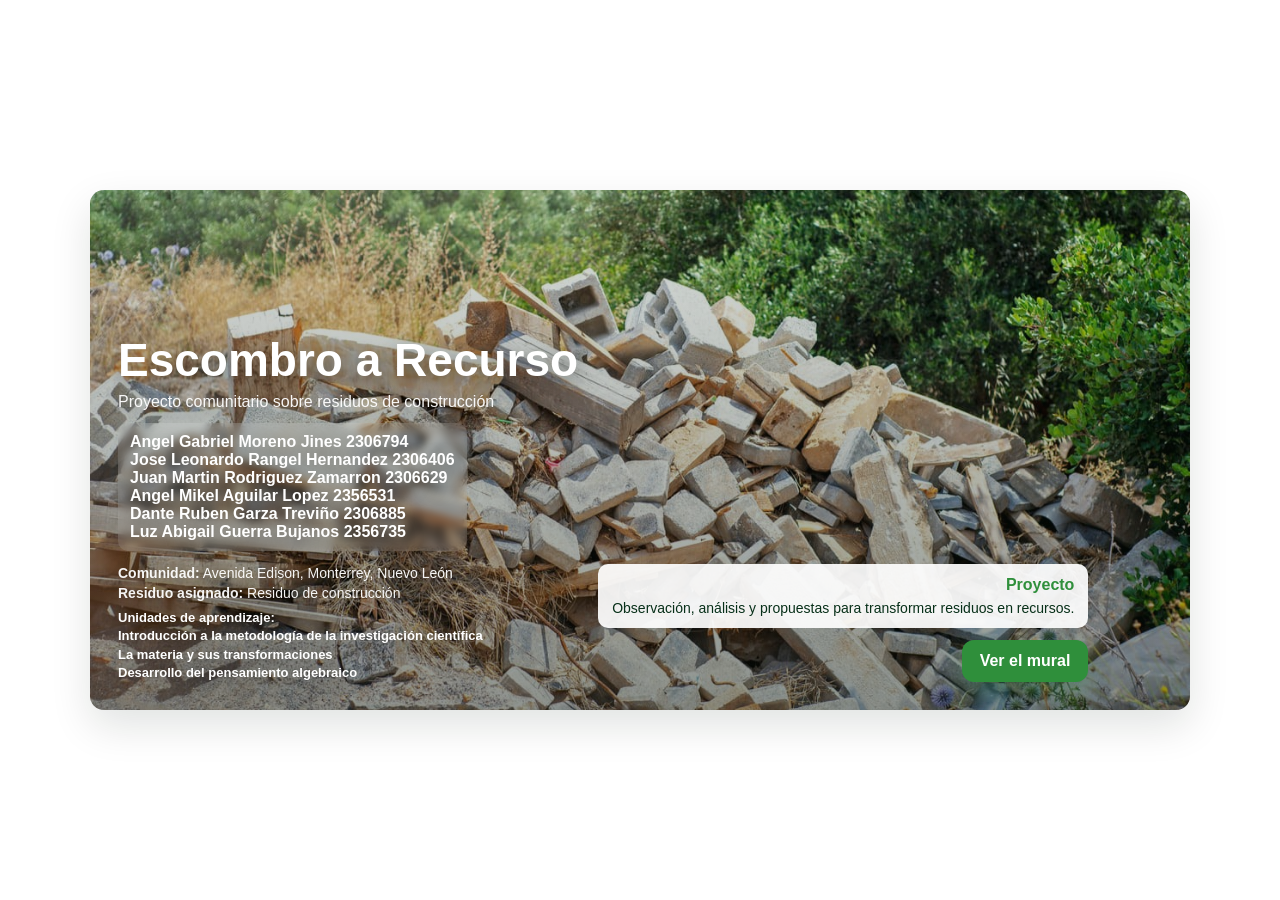
<file: index.html>
<!doctype html>
<html lang="es">
<head>
  <meta charset="utf-8">
  <meta name="viewport" content="width=device-width,initial-scale=1">
  <title>Escombro a Recurso - Portada</title>
  <style>
    :root{
      --green:#2f8f3b;
      --dark:#083019;
      --white:#ffffff;
      --glass: rgba(255,255,255,0.92);
      --max-width:1100px;
    }
    *{box-sizing:border-box}
    html,body{height:100%;margin:0;font-family:Inter, "Helvetica Neue", Arial, sans-serif;background:var(--white);color:var(--dark)}
    .wrap{min-height:100vh;display:flex;align-items:center;justify-content:center;padding:32px}
    .card{width:100%;max-width:var(--max-width);border-radius:14px;overflow:hidden;box-shadow:0 16px 40px rgba(6,28,15,0.12);background:#fff}
    .hero{position:relative;height:520px;display:flex;align-items:flex-end}
    .hero img{position:absolute;inset:0;width:100%;height:100%;object-fit:cover;display:block}
    .overlay{position:absolute;inset:0;background:linear-gradient(180deg, rgba(12,36,18,0.15), rgba(6,18,9,0.45))}
    .content{position:relative;z-index:2;padding:28px;display:flex;gap:20px;align-items:flex-end}
    .left{flex:1;color:var(--white);text-shadow:0 6px 20px rgba(0,0,0,0.45)}
    .title{font-size:clamp(28px,4.5vw,46px);margin:0 0 6px 0;font-weight:800;color:var(--white)}
    .subtitle{margin:0 0 12px 0;color:rgba(255,255,255,0.95);font-size:16px}
    .names{background:rgba(255,255,255,0.12);backdrop-filter:blur(4px);padding:10px 12px;border-radius:10px;display:inline-block;font-weight:700}
    .meta{margin-top:12px;color:rgba(255,255,255,0.95);font-size:14px;line-height:1.45}
    .right{min-width:300px;display:flex;flex-direction:column;gap:12px;align-items:flex-end}
    .btn{background:var(--green);color:var(--white);padding:12px 18px;border-radius:12px;font-weight:800;text-decoration:none;box-shadow:0 10px 24px rgba(47,143,59,0.28)}
    .btn:active{transform:translateY(1px)}
    .info-card{background:var(--glass);padding:12px 14px;border-radius:10px;color:var(--dark);min-width:260px;text-align:right}
    .units{font-size:13px;line-height:1.4;margin-top:6px;color:#ffffff;font-weight:600}
    @media (max-width:900px){
      .hero{height:680px}
      .content{flex-direction:column;align-items:flex-start;padding:18px}
      .right{width:100%;align-items:stretch}
      .info-card{text-align:left;min-width:unset}
    }
  </style>
</head>
<body>
  <main class="wrap">
    <section class="card" role="main" aria-label="Portada del proyecto Escombro a Recurso">
      <div class="hero">
        <img src="portada.jpg" alt="Montículo de escombros en paisaje verde">
        <div class="overlay" aria-hidden="true"></div>
        <div class="content">
          <div class="left">
            <h1 class="title">Escombro a Recurso</h1>
            <p class="subtitle">Proyecto comunitario sobre residuos de construcción</p>
            <div class="names" id="integrantes">Angel Gabriel Moreno Jines 2306794<br>Jose Leonardo Rangel Hernandez 2306406<br>Juan Martin Rodriguez Zamarron 2306629<br>Angel Mikel Aguilar Lopez 2356531<br>Dante Ruben Garza Treviño 2306885<br>Luz Abigail Guerra Bujanos 2356735</div>
            <div class="meta">
              <div><strong>Comunidad:</strong> Avenida Edison, Monterrey, Nuevo León</div>
              <div><strong>Residuo asignado:</strong> Residuo de construcción</div>
              <div class="units"><strong>Unidades de aprendizaje:</strong><br>Introducción a la metodología de la investigación científica<br>La materia y sus transformaciones<br>Desarrollo del pensamiento algebraico</div>
            </div>
          </div>
          <div class="right">
            <div class="info-card" aria-hidden="false">
              <div style="font-weight:800;color:var(--green);margin-bottom:6px">Proyecto</div>
              <div style="font-size:14px">Observación, análisis y propuestas para transformar residuos en recursos.</div>
            </div>
            <a class="btn" href="mural.html" id="openMural" role="button">Ver el mural</a>
          </div>
        </div>
      </div>
    </section>
  </main>
  <script>
    (function(){
      var btn = document.getElementById('openMural');
      btn.addEventListener('click', function(){});
    })();
  </script>
</body>
</html>
</file>
